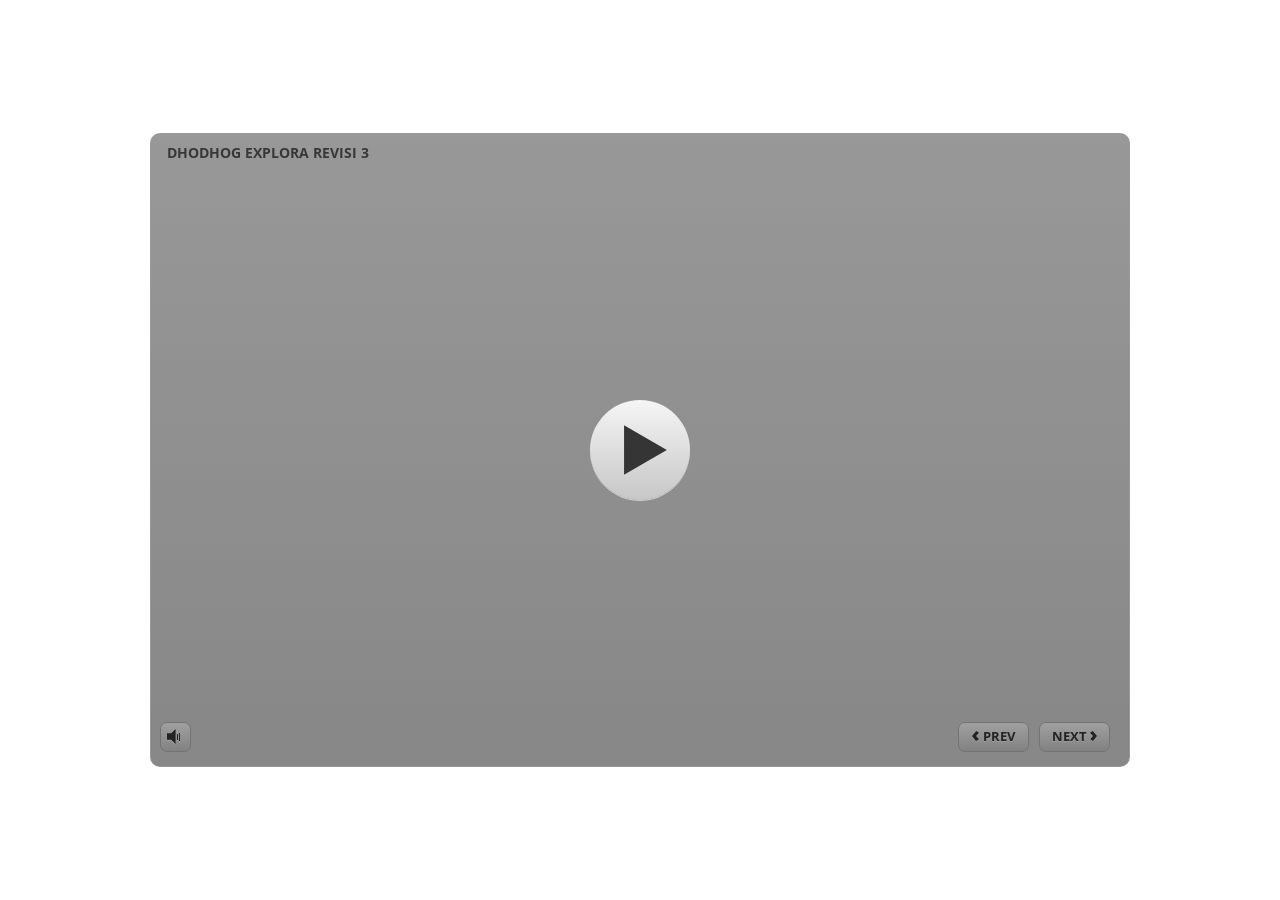
<file: index.html>
﻿<!doctype html>
<html lang="en-US">
<head>
  <meta charset="utf-8">
  <!-- Created using Storyline 3 - http://www.articulate.com  -->
  <!-- version: 3.20.30234.0 -->
  <title>DHODHOG EXPLORA REVISI 3</title>
  <meta http-equiv="x-ua-compatible" content="IE=edge"/>
  <meta name="viewport" content="width=device-width,initial-scale=1,user-scalable=no,shrink-to-fit=no,minimal-ui"/>
  <meta name="apple-mobile-web-app-capable" content="yes"/>
  <style>
    html, body { height: 100%; padding: 0; margin: 0 }
    #app { height: 100%; width: 100%; }
  </style>

  <script>
    window.DS = {};
    window.globals = {
      DATA_PATH_BASE: '',
      HAS_FRAME: true,
      HAS_SLIDE: true,

      lmsPresent: false,
      tinCanPresent: false,
      cmi5Present: false,
      aoSupport: false,
      scale: 'noscale',
      captureRc: false,
      browserSize: 'optimal',
      bgColor: '#FFFFFF',
      features: '',
      themeName: 'classic',
      preloaderColor: '#FFFFFF',
      suppressAnalytics: false,
      productChannel: 'perpetual',
      publishSource: 'storyline',
      aid: '',
      cid: 'd9ea4950-9e25-438b-91f8-ee4cc7ef0904',
      playerVersion: '3.20.30234.0',
      publishTimestamp: '2025-04-27T18:44:33.9164047Z',
      maxIosVideoElements: 10,
      connectionSettings: { },

      
      parseParams: function(qs) {
        if (window.globals.parsedParams != null) {
          return window.globals.parsedParams;
        }
        qs = (qs || window.location.search.substr(1)).split('+').join(' ');
        var params = {},
            tokens,
            re = /[?&]?([^=]+)=([^&]*)/g;

        while (tokens = re.exec(qs)) {
          params[decodeURIComponent(tokens[1]).trim()] =
            decodeURIComponent(tokens[2]).trim();
        }
        window.globals.parsedParams = params;
        return params;
      }

    };
  </script>
  <script>
    var isIe11 = ('ActiveXObject' in window || window.MSBlobBuilder != null)
      && window.msCrypto != null && !window.ActiveXObject;
    if (isIe11) {
      window.globals.unsupportedBrowser = true;
      document.write(atob('[base64]'));
    }
  </script>
  
  <script>window.THREE = { };</script>
  
</head>
<body style="background: #FFFFFF" class="cs-HTML theme-classic">
  <!-- 360 -->
<audio src="" id="bgSong" preload="auto" autoplay loop></audio>
  <script>!function(){var e,i=/iPhone/i,o=/iPod/i,n=/iPad/i,t=/\biOS-universal(?:.+)Mac\b/i,r=/\bAndroid(?:.+)Mobile\b/i,a=/Android/i,d=/(?:SD4930UR|\bSilk(?:.+)Mobile\b)/i,p=/Silk/i,l=/Windows Phone/i,u=/\bWindows(?:.+)ARM\b/i,b=/BlackBerry/i,s=/BB10/i,c=/Opera Mini/i,f=/\b(CriOS|Chrome)(?:.+)Mobile/i,h=/Mobile(?:.+)Firefox\b/i,v=function(e){return void 0!==e&&"MacIntel"===e.platform&&"number"==typeof e.maxTouchPoints&&e.maxTouchPoints>1&&"undefined"==typeof MSStream};e=function(e){var m={userAgent:"",platform:"",maxTouchPoints:0};e||"undefined"==typeof navigator?"string"==typeof e?m.userAgent=e:e&&e.userAgent&&(m={userAgent:e.userAgent,platform:e.platform,maxTouchPoints:e.maxTouchPoints||0}):m={userAgent:navigator.userAgent,platform:navigator.platform,maxTouchPoints:navigator.maxTouchPoints||0};var g=m.userAgent,y=g.split("[FBAN");void 0!==y[1]&&(g=y[0]),void 0!==(y=g.split("Twitter"))[1]&&(g=y[0]);var A=function(e){return function(i){return i.test(e)}}(g),w={apple:{phone:A(i)&&!A(l),ipod:A(o),tablet:!A(i)&&(A(n)||v(m))&&!A(l),universal:A(t),device:(A(i)||A(o)||A(n)||A(t)||v(m))&&!A(l)},amazon:{phone:A(d),tablet:!A(d)&&A(p),device:A(d)||A(p)},android:{phone:!A(l)&&A(d)||!A(l)&&A(r),tablet:!A(l)&&!A(d)&&!A(r)&&(A(p)||A(a)),device:!A(l)&&(A(d)||A(p)||A(r)||A(a))||A(/\bokhttp\b/i)},windows:{phone:A(l),tablet:A(u),device:A(l)||A(u)},other:{blackberry:A(b),blackberry10:A(s),opera:A(c),firefox:A(h),chrome:A(f),device:A(b)||A(s)||A(c)||A(h)||A(f)},any:!1,phone:!1,tablet:!1};return w.any=w.apple.device||w.android.device||w.windows.device||w.other.device,w.phone=w.apple.phone||w.android.phone||w.windows.phone,w.tablet=w.apple.tablet||w.android.tablet||w.windows.tablet,w}(),"object"==typeof exports&&"undefined"!=typeof module?module.exports=e:"function"==typeof define&&define.amd?define((function(){return e})):this.isMobile=e}();
    window.isMobile.apple.tablet = window.isMobile.apple.tablet ||
      (navigator.platform === 'MacIntel' && navigator.maxTouchPoints > 1);
    window.isMobile.apple.device = window.isMobile.apple.device || window.isMobile.apple.tablet;
    window.isMobile.tablet = window.isMobile.tablet || window.isMobile.apple.tablet;
    window.isMobile.any = window.isMobile.any || window.isMobile.apple.tablet;
  </script>

  <div id="focus-sink" tabindex="-1"></div>

  <div id="preso"></div>
  <script>
    (function() {

      var classTypes = [ 'desktop', 'mobile', 'phone', 'tablet' ];

      var addDeviceClasses = function(prefix, testObj) {
        var curr, i;
        for (i = 0; i < classTypes.length; i++) {
          curr = classTypes[i];
          if (testObj[curr]) {
            document.body.classList.add(prefix + curr);
          }
        }
      };

      var params = window.globals.parseParams(),
          isDevicePreview = params.devicepreview === '1',
          isPhoneOverride = params.deviceType === 'phone' || (isDevicePreview && params.phone == '1'),
          isTabletOverride = (params.deviceType === 'tablet' || isDevicePreview) && !isPhoneOverride,
          isMobileOverride = isPhoneOverride || isTabletOverride;

      var deviceView = {
        desktop: !window.isMobile.any && !isMobileOverride,
        mobile: window.isMobile.any || isMobileOverride,
        phone: isPhoneOverride || (window.isMobile.phone && !isTabletOverride),
        tablet: isTabletOverride || window.isMobile.tablet
      };

      window.globals.deviceView = deviceView;
      window.isMobile.desktop = !window.isMobile.any;
      window.isMobile.mobile = window.isMobile.any;

      addDeviceClasses('view-', deviceView);

    })();
  </script>
  
  <script src='story_content/user.js' type=text/javascript></script>
  <div class="slide-loader"></div>

  <script>
    if (window.globals.deviceView.isMobile) { var doc = document, loader = doc.body.querySelector('.slide-loader'); [ 1, 2, 3 ].forEach(function(n) { var d = doc.createElement('div'); d.style.backgroundColor = window.globals.preloaderColor; d.classList.add('mobile-loader-dot'); d.classList.add('dot' + n); loader.appendChild(d); }); }
  </script>

  <div class="mobile-load-title-overlay" style="display: none">
    <div class="mobile-load-title">DHODHOG EXPLORA REVISI 3</div>
  </div>

  <div class="mobile-chrome-warning"></div>

  
<style>
  .warn-connection-dialog {
    display: none;
    background: transparent;
    pointer-events: none;
    position: fixed;
    left: 0;
    top: 0;
    width: 100%;
    height: 100%;
    z-index: 999;
  }

  .warn-connection-content {
    border-radius: 4px;
    background: white;
    border: 1px solid #E7E7E7;
    color: #333333;
    box-shadow: 0 2px 4px rgba(0, 0, 0, 0.25);
    transition: all 150ms ease-out;
    position: absolute;
    white-space: nowrap;
  }

  .view-phone.is-landscape .warn-connection-content {
    left: 23px;
    bottom: 23px;
  }

  .view-tablet.is-landscape .warn-connection-content {
    left: 50%;
    top: 20px;
    transform: translateX(-50%);
  }

  .is-portrait .warn-connection-content {
    transform: translate(-50%, calc(-100% - 15px));
  }

  .warn-connection-content p {
    display: inline-block;
    margin: 0 8px 0 0;
    line-height: 33px;
    font-size: 11px;
  }

  .warn-connection-content svg {
    position: relative;
    vertical-align: middle;
    margin: 0 2px 2px 8px;
  }

  .view-desktop .warn-connection-content {
    left: 1.5em;
    bottom: 1.5em;
  }

  .view-desktop .warn-connection-content p {
    font-size: 1.1em;
  }

  .is-offline .warn-connection-dialog {
    display: block;
  }

  .is-offline .cs-panel * {
    pointer-events: none !important;
  }

  .is-offline .cs-panel {
    pointer-events: all !important;
  }

  .is-offline #nav-controls * {
    pointer-events: none !important;
  }

  .is-offline #nav-controls {
    pointer-events: all !important;
  }
</style>

<div class="warn-connection-dialog">
  <div class="warn-connection-content">
    <svg width="17" height="15" viewBox="0 0 17 15" xmlns="http://www.w3.org/2000/svg">
      <path fill="#8F0000" stroke="white" d="M16.07,12.98 L15.88,12.23 L9.51,1.21 C8.97,0.26,7.6,0.26,7.06,1.21 L0.69,12.23 C0.15,13.16,0.81,14.36,1.91,14.36 H14.65 C15.47,14.36,16.05,13.7,16.07,12.98 Z"/>
      <path fill="white" stroke="white" d="M8.58,5.5 C8.35,5.28,8.5,5.35,8.21,5.32 C8.09,5.35,7.97,5.49,7.96,5.67 C7.97,5.79,7.98,5.92,7.98,6.04 L7.98,6.04 C7.99,6.17,8,6.31,8.01,6.43 L8.01,6.44 C8.03,6.92,8.06,7.41,8.09,7.9 L8.09,7.9 C8.12,8.39,8.14,8.88,8.17,9.37 C8.17,9.39,8.18,9.42,8.2,9.44 C8.23,9.46,8.25,9.47,8.28,9.47 C8.31,9.47,8.34,9.46,8.35,9.44 C8.37,9.43,8.38,9.4,8.39,9.35 L8.39,9.34 C8.39,9.24,8.4,9.15,8.4,9.05 L8.4,9.05 C8.41,8.96,8.41,8.86,8.42,8.75 C8.43,8.44,8.45,8.12,8.47,7.81 L8.47,7.81 C8.49,7.49,8.51,7.18,8.53,6.87 C8.55,6.46,8.56,6.05,8.59,5.64 L8.6,5.62 C8.6,5.57,8.59,5.53,8.58,5.5 L8.21,5.32 Z"/>
      <circle fill="white" stroke="white" cx="8.3" cy="11.35" r="0.3"/>
    </svg>
    <p>You are offline. Trying to reconnect...</p>
  </div>
</div>

<script>
  (function() {
    window.DS.connection = {
      warningShown: false,
      assets: {},
      loadingAssetGroup: false,
      retryDelay: 500
    };

    // @TODO this is POC code and can be cleaned up a bit more if we move forward
    // with the feature



    // The `window.globals.features` variable must be set in `webpack.dev.config` when testing locally - it is not enough
    // to have it in the data - but it must be set there as well.
    var useConnectionMessages = window.AbortController != null &&
      window.location.protocol != 'file:' &&
      window.globals.features.indexOf('ConnectionMessages') != -1;

    window.DS.connection.useConnectionMessages = useConnectionMessages

    var assetCount = 0;
    var checkLoadedId;
    var connectionSettings = window.globals.connectionSettings;

    if (useConnectionMessages && connectionSettings != null) {
      var contentEl = document.querySelector('.warn-connection-content');
      var messageEl = contentEl.querySelector('p')

      if (connectionSettings.useDarkTheme) {
        contentEl.style.borderColor = '#BABBBA';
        contentEl.style.backgroundColor = '#282828';
        contentEl.style.color = '#FFFFFF';
      }

      if (connectionSettings.message != null) {
        messageEl.textContent = window.decodeURIComponent(connectionSettings.message);
      }
    }

    function checkAssetsReady() {
      for (var i in DS.connection.assets) {
        if (!DS.connection.assets[i].success) {
          return false;
        }
      }
      return true;
    }

    function stopAssetGroup() {
      if (!useConnectionMessages) { return; }

      assetCount = 0;

      DS.connection.oldAssetGroup = DS.connection.assets;
      DS.connection.assets = {};
      DS.connection.loadingAssetGroup = false;
      clearInterval(checkLoadedId);
    }

    function startAssetGroup() {
      if (!useConnectionMessages) { return; }
      var ticks = 0;
      clearInterval(checkLoadedId);
      checkLoadedId = setInterval(function() {
        var loaded = 0;
        if (assetCount === 0 && loaded === 0) {
          clearInterval(checkLoadedId);
          return;
        }

        for (var i in DS.connection.assets) {
          if (DS.connection.assets[i].success) {
            loaded++;
          }
        }

        if (assetCount === loaded && checkAssetsReady()) {
          for (var i in DS.connection.assets) {
            if (DS.connection.assets[i].action) {
              DS.connection.assets[i].action();
            }
          }
          hideWarning();
          stopAssetGroup();
        }
      }, 100)
    }

    function requiredAsset(url, action, retry, type) {
      if (!useConnectionMessages) { return; }
      if (DS.connection.assets[url]) { return; }

      DS.connection.assets[url] = {
        success: false, action: action, retry: retry, type: type
      };
      assetCount = Object.keys(DS.connection.assets).length;
      if (!DS.connection.loadingAssetGroup) {
        startAssetGroup();
      }
      DS.connection.loadingAssetGroup = true;
    }

    function assetLoaded(url) {
      if (!useConnectionMessages) { return; }
      if (DS.connection.assets[url]) {
        DS.connection.assets[url].success = true;
      }
    }

    function assetFailed(url) {
      if (!useConnectionMessages) { return; }
      if (!DS.connection.assets[url]) {
        if (/\.js$/.test(url)) {
          setTimeout(function() {
            if (DS.connection.lastSlideLoaded != null) {
              DS.connection.lastSlideLoaded();
            }
          }, DS.connection.retryDelay);
        }
        return;
      }
      if (!DS.connection.warningShown) { showWarning(); }
      if (DS.connection.assets[url].retry) {
        setTimeout(function() {
          if (!DS.connection.assets[url].success) {
            DS.connection.assets[url].retry()
          }
        }, DS.connection.retryDelay);
      }
    }

    function hideWarning() {
      document.body.classList.remove('is-offline');
      DS.connection.warningShown = false;
    }
    DS.connection.hideWarning = hideWarning

    function showWarning(btn) {
      document.body.classList.add('is-offline')
      DS.connection.warningShown = true;
      updateWarningPosition();
    }

    function updateWarningPosition() {
      if (!DS.connection.warningShown) {
        return;
      }

      var isPortrait = document.body.classList.contains('is-portrait');
      var warningEl = document.querySelector('.warn-connection-content');

      if (isPortrait) {
        var slide = document.querySelector('.primary-slide');
        var slideRect = slide.getBoundingClientRect();

        warningEl.style.top = `${slideRect.top}px`
        warningEl.style.left = `${slideRect.left + slideRect.width / 2}px`
      } else {
        warningEl.style.top = null;
        warningEl.style.left = null;
      }

      window.requestAnimationFrame(updateWarningPosition);
    }

    // these will all be noops if the feature flag isn't set in
    // the data and `window.globals.features`
    DS.connection.requiredAsset = requiredAsset;
    DS.connection.assetLoaded = assetLoaded;
    DS.connection.assetFailed = assetFailed;
    DS.connection.stopAssetGroup = stopAssetGroup;
    DS.connection.startAssetGroup = startAssetGroup;
  })();
</script>


  <script>
    
    if (window.autoSpider && window.vInterfaceObject) {
      document.querySelector('.mobile-load-title-overlay').style.display = 'none';
    }
  </script>

  

  <link rel="stylesheet" href="html5/data/css/output.min.css" data-noprefix/>
</body>
<script src="html5/lib/scripts/bootstrapper.min.js"></script>
</html>
</file>
